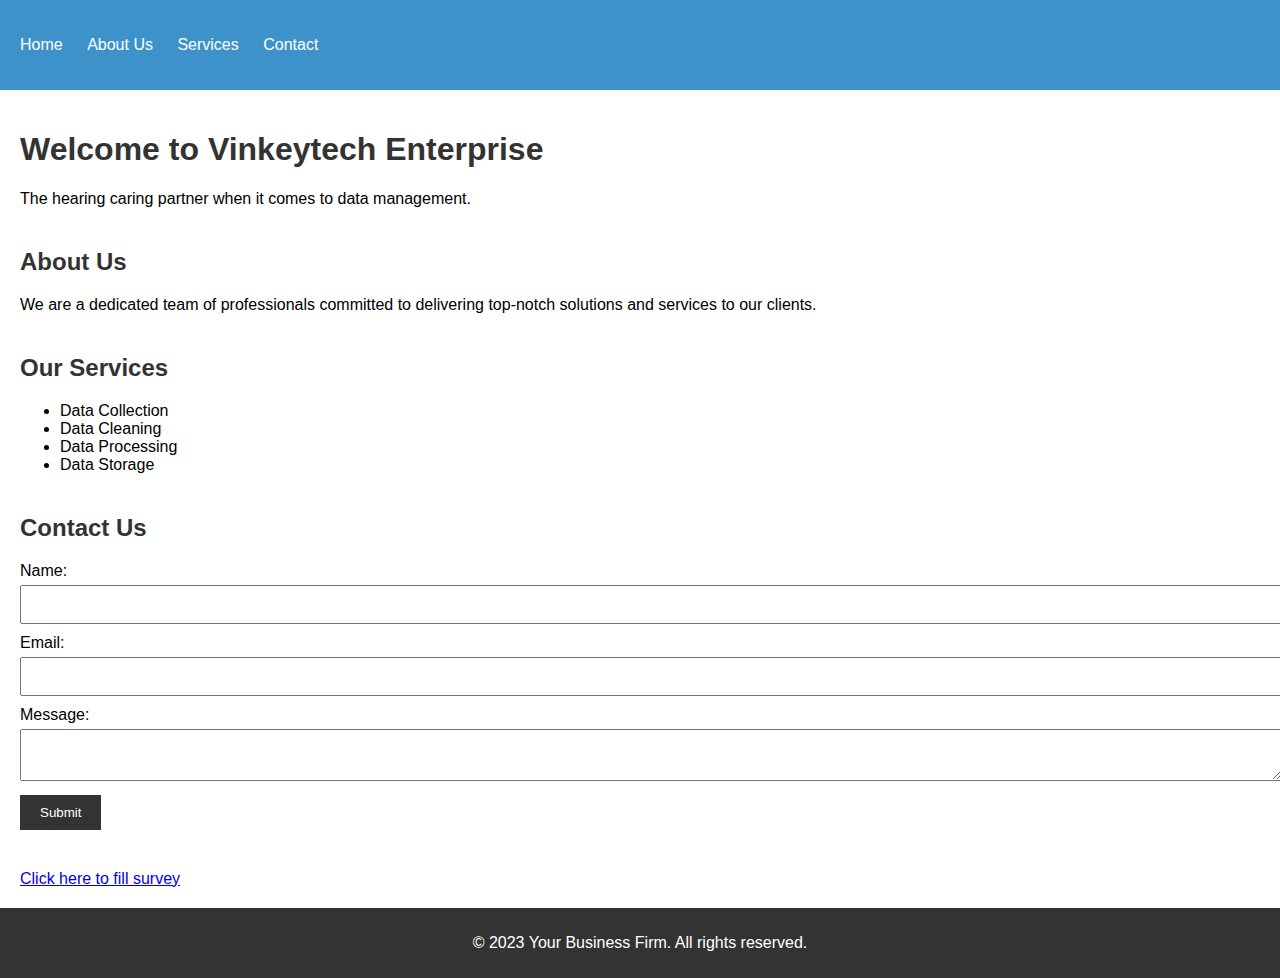
<file: index.html>
<!DOCTYPE html>
<html lang="en">
<head>
    <meta charset="UTF-8">
    <meta name="viewport" content="width=device-width, initial-scale=1.0">
    <title>Vinkeytech</title>
    <link rel="stylesheet" href="styles.css">
</head>
<body>
    <header>
        <nav>
            <ul>
                <li><a href="#home">Home</a></li>
                <li><a href="#about">About Us</a></li>
                <li><a href="#services">Services</a></li>
                <li><a href="#contact">Contact</a></li>
            </ul>
        </nav>
    </header>
    <main>
        <section id="home">
            <h1>Welcome to Vinkeytech Enterprise</h1>
            <p>The hearing caring partner when it comes to data management.</p>
        </section>
        <section id="about">
            <h2>About Us</h2>
            <p>We are a dedicated team of professionals committed to delivering top-notch solutions and services to our clients.</p>
        </section>
        <section id="services">
            <h2>Our Services</h2>
            <ul>
                <li>Data Collection</li>
                <li>Data Cleaning</li>
                <li>Data Processing</li>
                <li>Data Storage</li>
            </ul>
        </section>
        <section id="contact">
            <h2>Contact Us</h2>
            <form action="/submit_contact_form" method="post">
                <label for="name">Name:</label>
                <input type="text" id="name" name="name" required>
                <label for="email">Email:</label>
                <input type="email" id="email" name="email" required>
                <label for="message">Message:</label>
                <textarea id="message" name="message" required></textarea>
                <button type="submit">Submit</button>
            </form>
        </section>
        <a href="survey.html"target="_blank">Click here to fill survey </a>
    </main>
    <footer>
        <p>&copy; 2023 Your Business Firm. All rights reserved.</p>
    </footer>
</body>
</html>
</file>
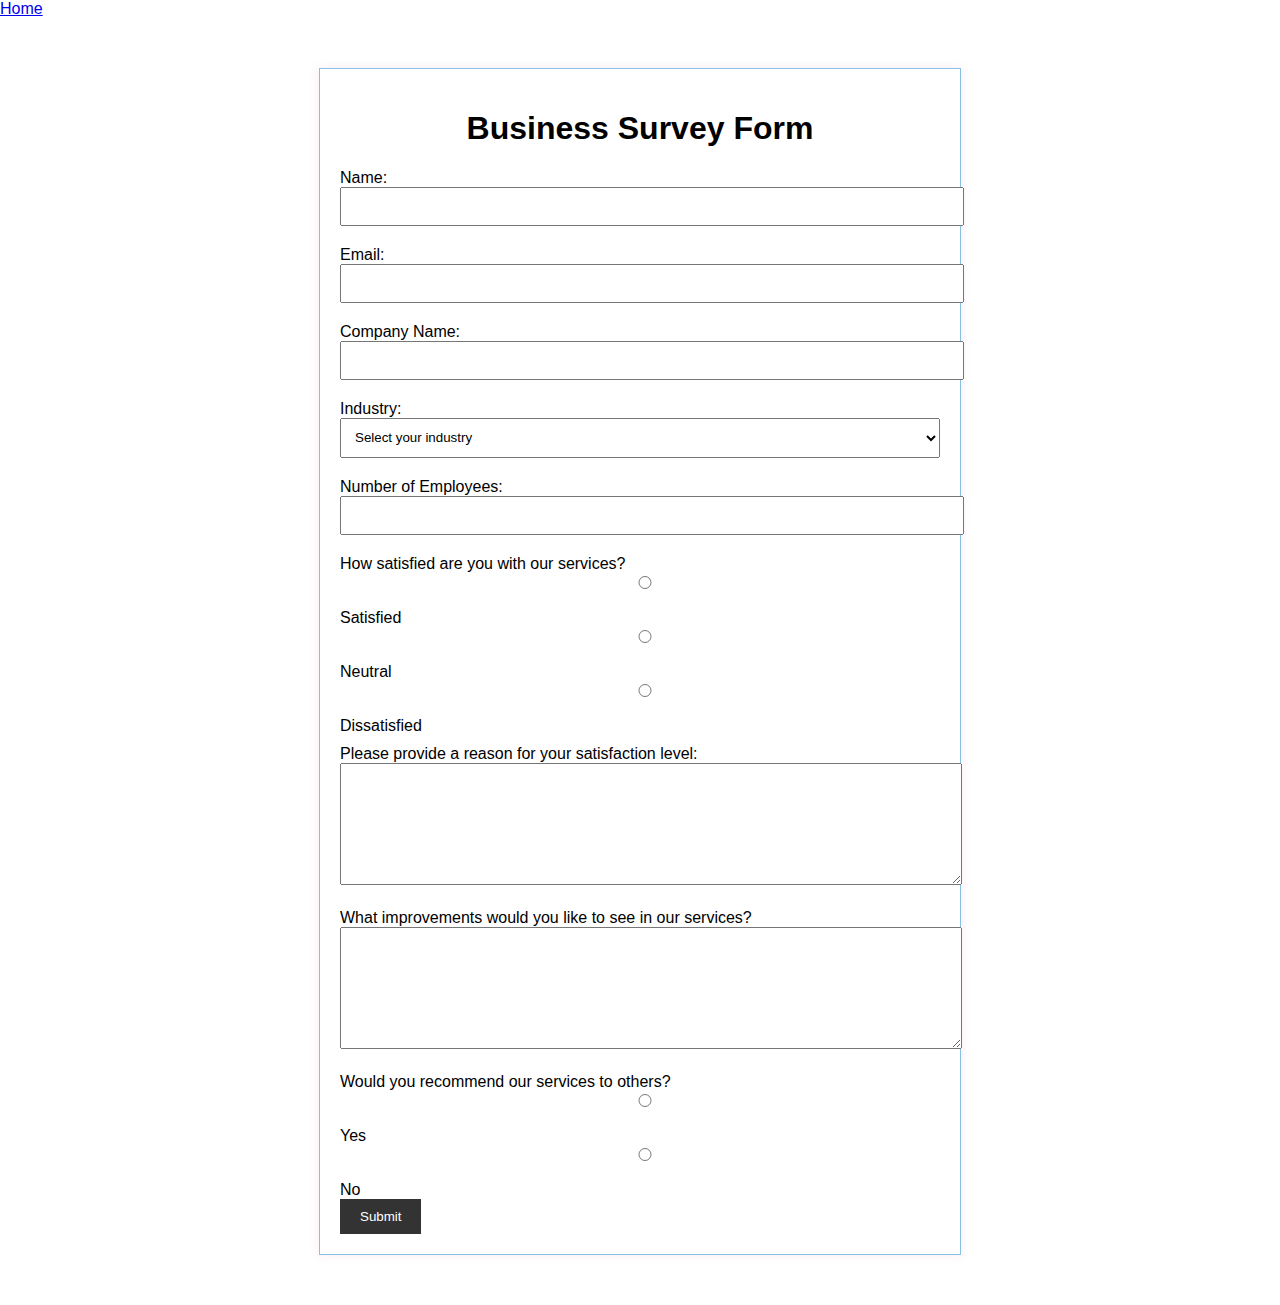
<file: survey.html>
<!DOCTYPE html>
<html lang="en">
<head>
    <meta charset="UTF-8">
    <meta name="viewport" content="width=device-width, initial-scale=1.0">
    <title>Business Survey Form</title>
    <link rel="stylesheet" href="styles2.css">
</head>
<a href="index.html">Home</a>
<body>
    <div class="container">
        <h1>Business Survey Form</h1>
        <form action="/submit_survey" method="post">
            <label for="name">Name:</label>
            <input type="text" id="name" name="name" required>

            <label for="email">Email:</label>
            <input type="email" id="email" name="email" required>

            <label for="company">Company Name:</label>
            <input type="text" id="company" name="company" required>

            <label for="industry">Industry:</label>
            <select id="industry" name="industry" required>
                <option value="" disabled selected>Select your industry</option>
                <option value="technology">Technology</option>
                <option value="finance">Finance</option>
                <option value="healthcare">Healthcare</option>
                <option value="retail">Retail</option>
            </select>

            <label for="employee-count">Number of Employees:</label>
            <input type="number" id="employee-count" name="employee-count" required>

            <label for="feedback">How satisfied are you with our services?</label>
            <input type="radio" id="satisfied" name="feedback" value="satisfied" required>
            <label for="satisfied">Satisfied</label>
            <input type="radio" id="neutral" name="feedback" value="neutral" required>
            <label for="neutral">Neutral</label>
            <input type="radio" id="dissatisfied" name="feedback" value="dissatisfied" required>
            <label for="dissatisfied">Dissatisfied</label>

            <label for="reason">Please provide a reason for your satisfaction level:</label>
            <textarea id="reason" name="reason" required></textarea>

            <label for="improvement">What improvements would you like to see in our services?</label>
            <textarea id="improvement" name="improvement" required></textarea>

            <label for="recommend">Would you recommend our services to others?</label>
            <input type="radio" id="yes-recommend" name="recommend" value="yes" required>
            <label for="yes-recommend">Yes</label>
            <input type="radio" id="no-recommend" name="recommend" value="no" required>
            <label for="no-recommend">No</label>

            <button type="submit">Submit</button>
        </form>
    </div>
    
</body>
</html>
</file>
<file: styles.css>
body {
    font-family: Arial, sans-serif;
    margin: 0;
    padding: 0;
}

header {
    background-color: #3d92ca;
    color: #fff;
    padding: 10px;
}

nav ul {
    list-style-type: none;
    padding: 10px;
    margin: 5;
}

nav li {
    display: inline;
    margin-right: 20px;
}

nav li a {
    color: #fff;
    text-decoration: none;
}

main {
    padding: 20px;
}

h1, h2 {
    color: #333;
}

section {
    margin-bottom: 40px;
}

form label {
    display: block;
    margin-bottom: 5px;
}

form input, form textarea {
    width: 100%;
    padding: 10px;
    margin-bottom: 10px;
}

form button {
    background-color: #333;
    color: #fff;
    padding: 10px 20px;
    border: none;
    cursor: pointer;
}

footer {
    background-color: #333;
    color: #fff;
    text-align: center;
    padding: 10px;
}
</file>
<file: styles2.css>
body {
    font-family: Arial, sans-serif;
    margin: 0;
    padding: 0;
}

.container {
    max-width: 600px;
    margin: 50px auto;
    padding: 20px;
    border: 1px solid #87c0e0;
    box-shadow: 0 0 10px rgba(196, 47, 146, 0.1);
}

h1 {
    text-align: center;
}

form label {
    display: block;
    margin-top: 10px;
}

form input, form select, form textarea {
    width: 100%;
    padding: 10px;
    margin-bottom: 10px;
}

form select {
    height: 40px;
}

form textarea {
    height: 100px;
}

form input[type="radio"] {
    margin-right: 5px;
}

button {
    background-color: #333;
    color: #fff;
    padding: 10px 20px;
    border: none;
    cursor: pointer;
}

button:hover {
    background-color: #555;
}
</file>
